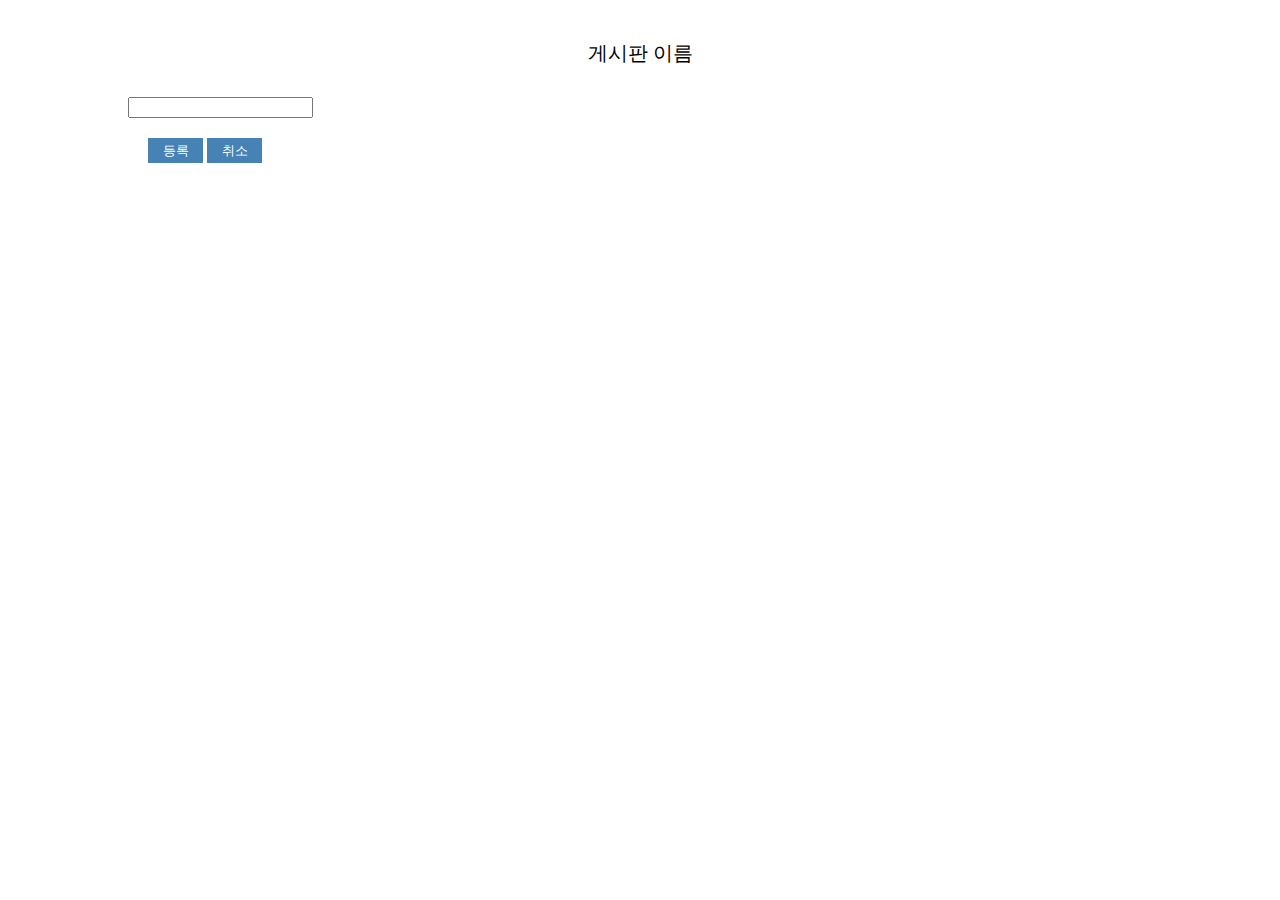
<file: src/addPopUp.html>
<!DOCTYPE html>
<html lang="en">
<head>
    <meta charset="UTF-8">
    <title>addPopUp</title>
    <style>
        .popup_body{
        }
        .name{
            font-size: 20px;
            font-family: a옛날사진관3;
            margin-top:40px;
            text-align: center;
        }
        .input_name{
            margin-left:120px;
            margin-top:30px;
        }
        .register_btn{
            margin-top: 20px;
            margin-bottom: 10px;
            margin-left:120px;
            width:55px;
            height:25px;
            border:none;
            background-color: steelblue;
            color: #FFFFFF;
            position: relative;
            left:20px;
        }
        .cancel_btn{
            margin-top: 20px;
            margin-bottom: 10px;
            width:55px;
            height:25px;
            border:none;
            background-color: steelblue;
            color: #FFFFFF;
            position: relative;
            left:20px;
        }
    </style>
    <script>
        function click_register() {
            window.open("alertPopUp.html","closePopup","width=300,height=250,left=500,top=200");
            window.close();
        }
        function click_back() {
            window.close();
        }
    </script>
</head>
<body class="popup_body" onload="window.resizeTo(350,300)">
    <div class="name">게시판 이름</div>
    <input class="input_name" type="text">
    <div>
        <button class="register_btn" onclick="click_register()">등록</button>
        <button class="cancel_btn" onclick="click_back()">취소</button>
    </div>
</body>
</html>
</file>
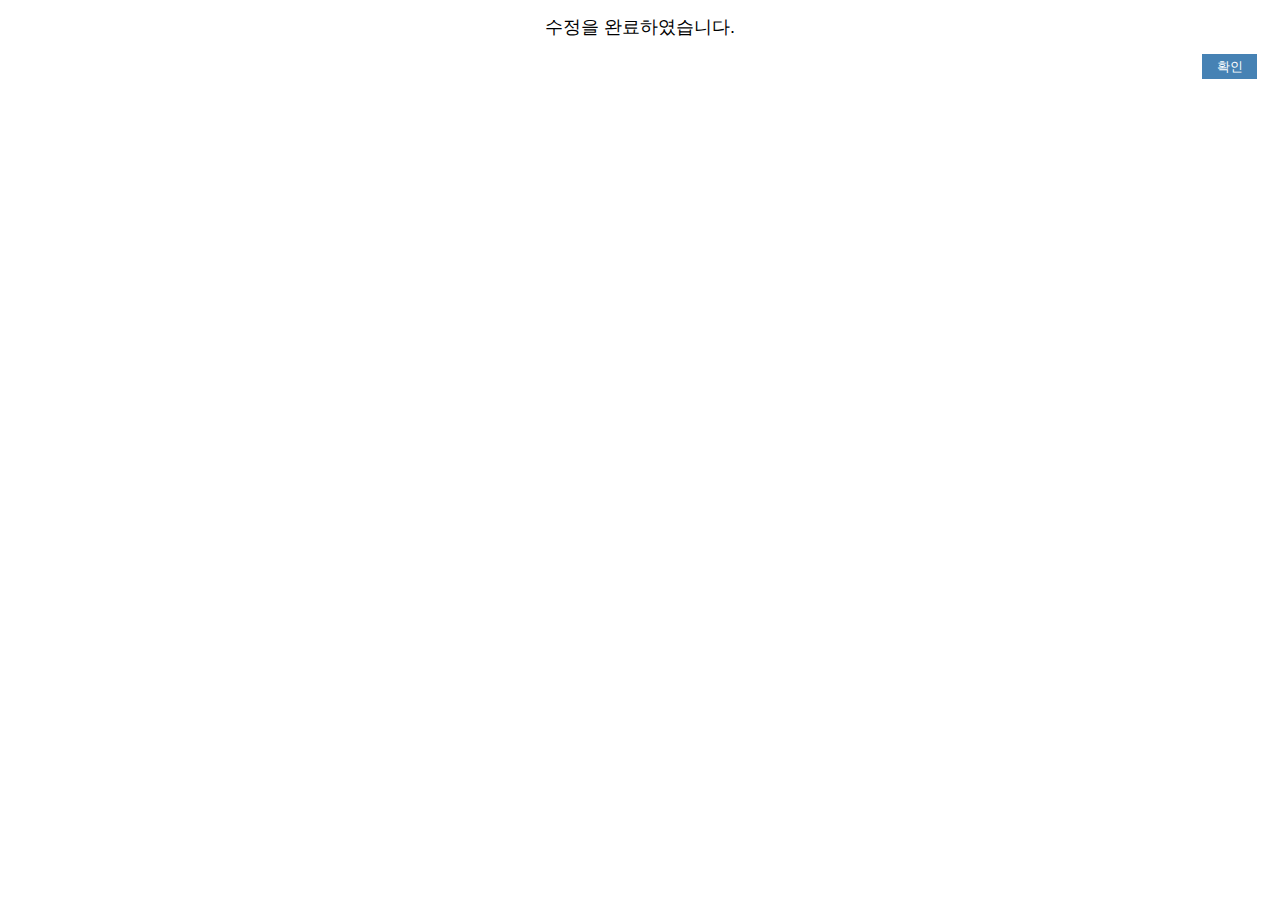
<file: src/alertPopUp.html>
<!DOCTYPE html>
<html lang="en">
<head>
    <meta charset="UTF-8">
    <title>alertPopUp</title>
    <style>
        .ment{
            font-family: Arial;
            font-size: 18px;
            text-align: center;
            margin-top:15px;
        }
        .ok_btn{
            float: right;
            color: #FFFFFF;
            margin-top: 10px;
            margin-bottom: 10px;
            width:55px;
            height:25px;
            border:none;
            background-color: steelblue;
            margin:15px;
        }
    </style>
    <script>
        function click_Ok() {
            window.close();
        }
    </script>
</head>
<body onload="window.resizeTo(350,160)">
    <div class="ment">수정을 완료하였습니다.</div>
    <button class="ok_btn" onclick="click_Ok()">확인</button>
</body>
</html>
</file>
